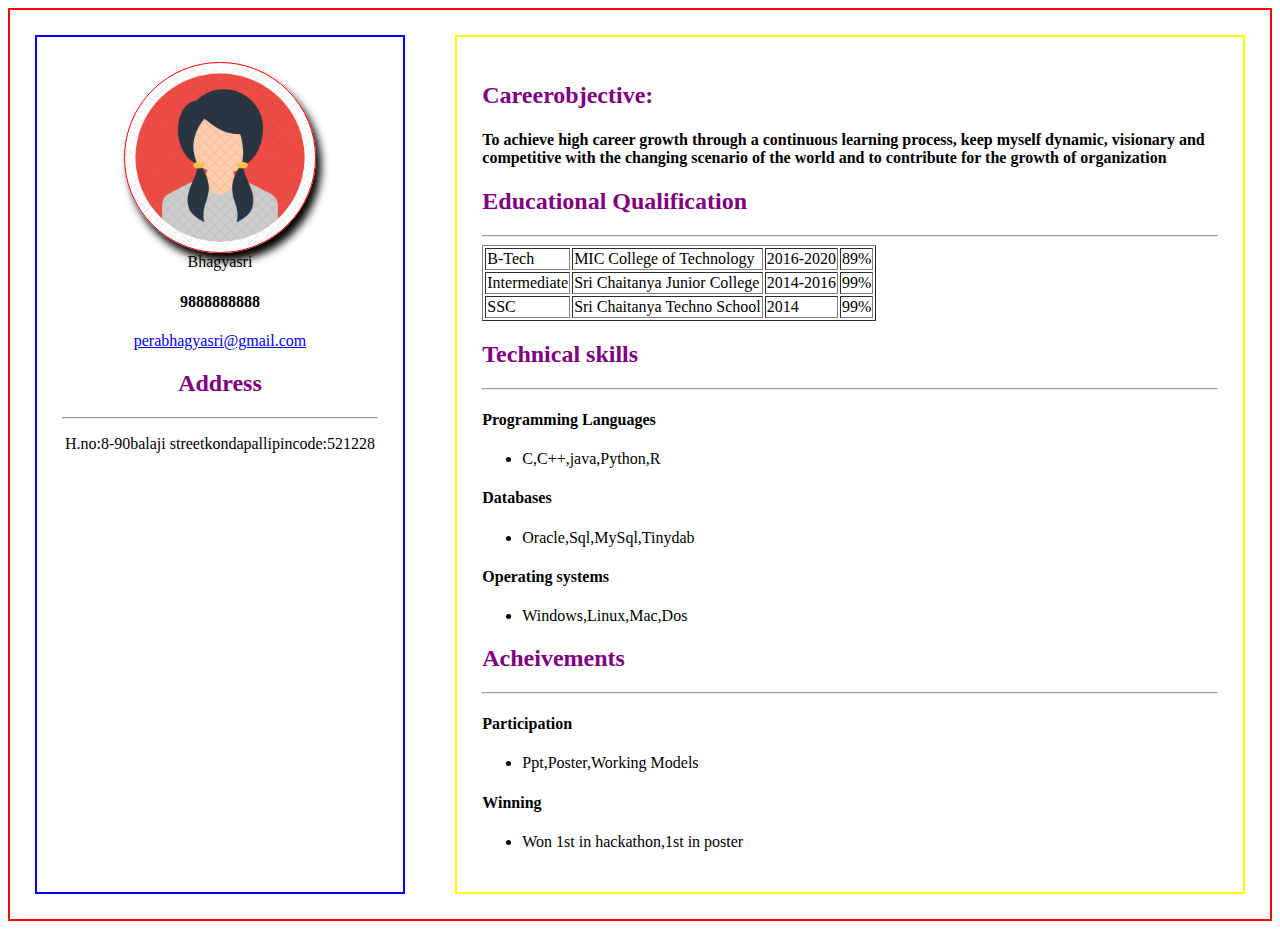
<file: index.html>
<!DOCTYPE html>
<html lang="en" dir="ltr">
  <head>
    <meta charset="utf-8">
    <meta name="viewport" content="width=device-width,initial-scale=1">
<link rel="stylesheet" href="main.css">
    <title>Resume</title>

  </head>
  <body>
    <div class="parent">
      <div class="childone">

      </div>
      <div class="childtwo" onclick="openpage()">

      </div>
    </div>
    <script type="text/javascript" src="main.js">

    </script>
  </body>
</html>
</file>
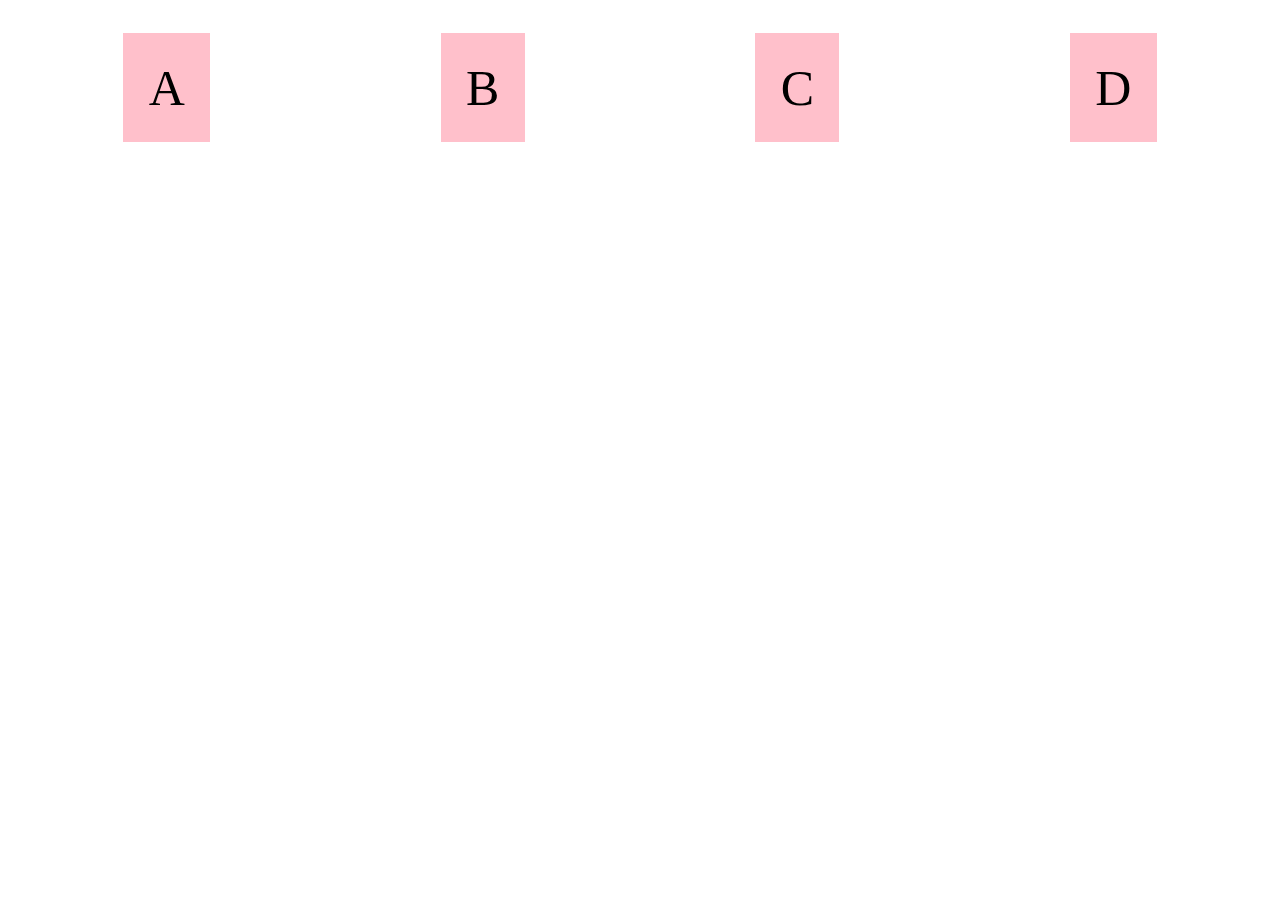
<file: flex.html>
<!DOCTYPE html>
<html lang="en" dir="ltr">
  <head>
    <meta charset="utf-8">
    <meta name="viewport" content="width=device-width,initial-scale=1">
    <title>flex box</title>
    <style>
    .flex{
      display: flex;
      flex-direction: row;
    justify-content: space-around;
    flex-wrap: wrap;
    }
      .flex>div{
        background-color: pink;
        padding: 2%;
        margin: 2%;
        font-size: 50PX;
      }
    </style>
  </head>
  <body>
    <div class="flex">
    <div>A</div>
    <div>B</div>
    <div>C</div>
    <div>D</div>
  </div>
  </body>
</html>
</file>
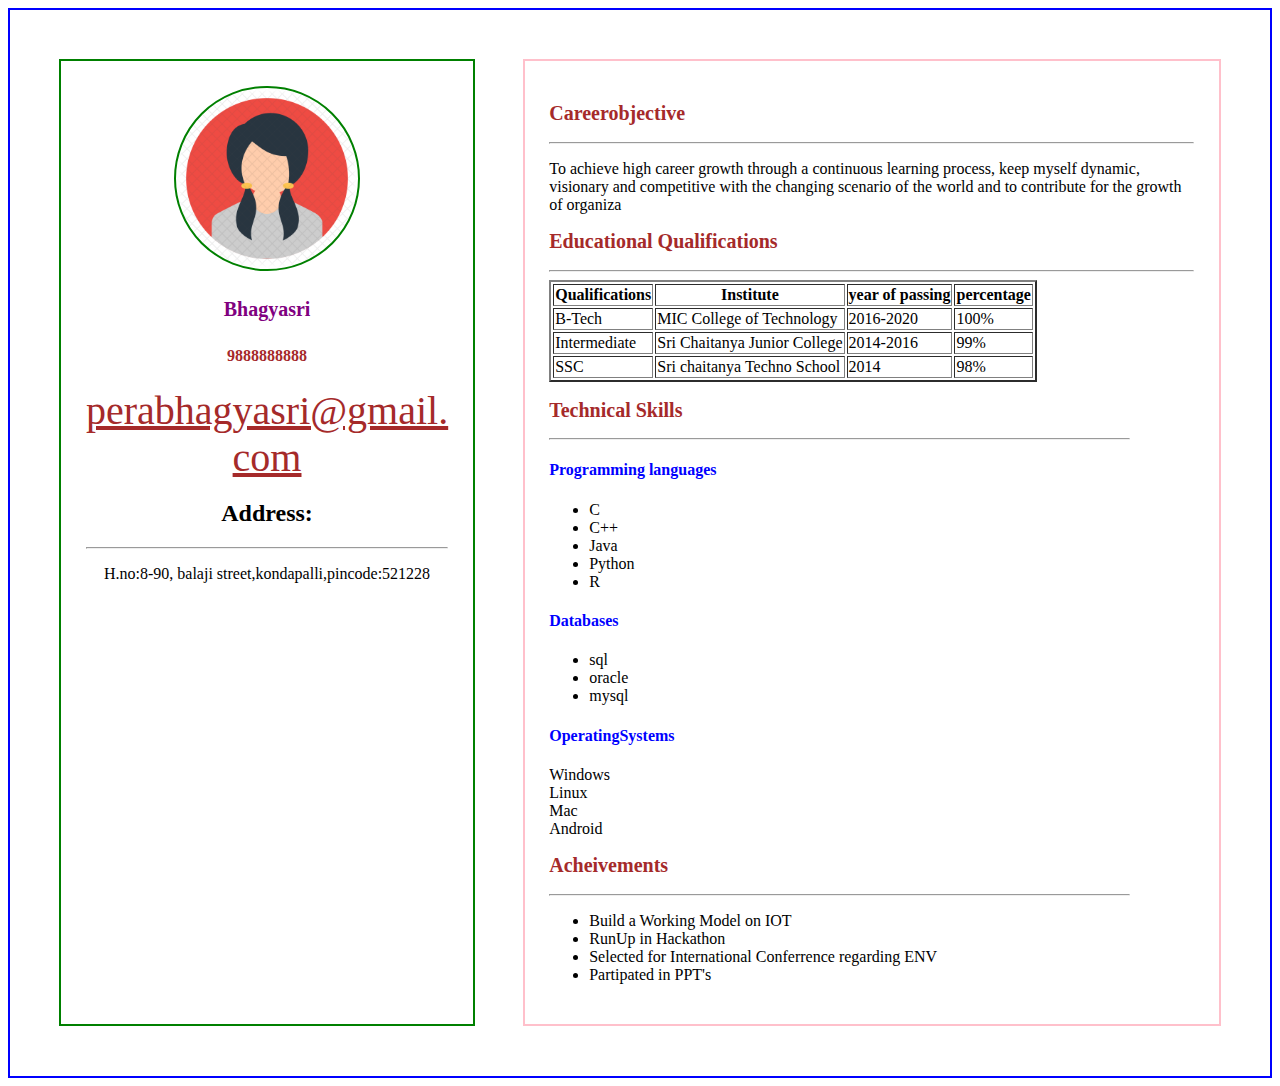
<file: resume.html>
<!DOCTYPE html>
<html>
  <head>
    <meta charset="utf-8">
    <meta name="viewport" content="width=device-width,initial-scale=1">
    <title>Resume</title>
    <link rel="stylesheet" href="style.css">
  </head>
  <body>
 <div class="main">
   <div class="left">
     <img src="profile.png" alt="profile">
     <h4 id="name">Bhagyasri</h4>
     <h4 style="color:brown">9888888888</h4>
     <a href="mailto: ">perabhagyasri@gmail.com</a>
    <h2>Address:</h2>
    <hr>
    <p>H.no:8-90,
    balaji street,kondapalli,pincode:521228
  </p>
   </div>
   <div class="right">
     <h2 style="color:brown;font-size:20px;">Careerobjective</h2>
     <hr>
     <p>To achieve high career growth through a continuous learning process, keep myself dynamic, visionary and competitive with the changing scenario of the world and to contribute for the growth of organiza</p>
    <h2 style="color:brown;font-size:20px;">Educational Qualifications</h2>
    <hr>
    <div class="table1">
          <table border="2">
      <tr>
        <th>Qualifications</th>
        <th>Institute</th>
        <th>year of passing</th>
        <th>percentage</th>
      </tr>
      <tr>
        <td>B-Tech</td>
        <td>MIC College of Technology</td>
        <td>2016-2020</td>
        <td>100%</td>
      </tr>
      <tr>
        <td>Intermediate</td>
        <td>Sri Chaitanya Junior College</td>
        <td>2014-2016</td>
        <td>99%</td>
      </tr>
      <tr>
        <td>SSC</td>
        <td>Sri chaitanya Techno School</td>
        <td>2014</td>
        <td>98%</td>
      </tr>
      </div>
    </table>
    <h2 style="color:brown;font-size:20px;">Technical Skills</h2>
    <hr>
    <h4>Programming languages</h4>
    <ul>
      <li>C</li>
      <li>C++</li>
      <li>Java</li>
      <li>Python</li>
      <li>R</li>
    </ul>
    <h4>Databases</h4>
    <ul>
      <li>sql</li>
      <li>oracle</li>
      <li>mysql</li>
    </ul>
    <h4>OperatingSystems</h4>
    <li>Windows</li>
    <li>Linux</li>
    <li>Mac</li>
    <li>Android</li>
    <h2 style="color:brown;font-size:20px;">Acheivements</h2>
    <hr>
    <ul>
      <li>Build a Working Model on IOT</li>
      <li>RunUp in Hackathon</li>
      <li>Selected for International Conferrence regarding ENV</li>
      <li>Partipated in PPT's</li>
    </ul>
   </div>
 </div>
  </body>
</html>
</file>
<file: main.css>
.parent{
  border:2px solid red;
  display: flex;
  flex-direction: row;
}
.childone{
  border:2px solid blue;

padding: 2%;
margin:2%;
width: 30%;
text-align: center;
}
h2
{
  color: purple;
}

.childone img{
  width: 60%;
  border: 1px solid red;
  border-radius: 50%;
  display: block;
  margin-left: auto;
  margin-right: auto;
  box-shadow: 5px 8px 9px black;
}
.childtwo{
  border:2px solid yellow;
padding: 2%;
margin:2%;
width: 70%;
}
</file>
<file: style.css>
.main{
  border: 2px solid blue;
  padding: 2%;
  display:flex;
}
h4{
  color: blue;
}
p{
  word-wrap: break-word;
}
a
{
  color: brown;
  font-size: 40px;
  word-wrap: break-word;
}

.left{
    border: 2px solid green;
    padding: 2%;
    margin: 2%;
    width: 30%;
    text-align: center;
}
.table1{
  width: 90%;
  overflow-x: auto;
}
#name{
  color: purple;
  font-size: 20px;
  text-align: center;
}
.left img{
  width:50%;
  border-radius: 50%;
  border: 2px solid green;
  display: block;
  margin-left: auto;
  margin-right: auto;
}
.right{
  border: 2px solid pink;
  padding: 2%;
  margin: 2%;
  width: 70%;
}
@media only screen and (min-width: 0px) and (max-width: 480px){
  .main{
    border: 2px solid blue;
    padding: 2%;
    display:flex;
    flex-direction: column;
  }
  h4{
    color: blue;
  }
  a
  {
    color: brown;
    font-size: 40px;
    word-wrap: break-word;
  }

  .left{
      border: 2px solid green;
      padding: 2%;
      margin: 2%;
      width: 90%;
      text-align: center;
      background-color: skyblue;
  }
  .table1{
    width: 90;
    overflow-x: auto;
  }
  #name{
    color: purple;
    font-size: 20px;
    text-align: center;
  }
  .left img{
    width:30%;
    border-radius: 50%;
    border: 2px solid green;
    display: block;
    margin-left: auto;
    margin-right: auto;

  }
  .right{
    border: 2px solid pink;
    padding: 2%;
    margin: 2%;
    width: 90%;
    background-color: skyblue;

  }
  @media only screen and (min-width: 480px) and (max-width: 600px){
    .main{
      border: 2px solid blue;
      padding: 2%;
      display:flex;
      flex-direction: row;
    }
    h4{
      color: blue;
    }
    a
    {
      color: brown;
      font-size: 40px;
      word-wrap: break-word;
    }

    .left{
        border: 2px solid green;
        padding: 2%;
        margin: 2%;
        width: 40%;
        text-align: center;
        background-color: pink;
    }
    #name{
      color: purple;
      font-size: 20px;
      text-align: center;
    }
    .left img{
      width:30%;
      border-radius: 50%;
      border: 2px solid green;
      display: block;
      margin-left: auto;
      margin-right: auto;

    }
    .right{
      border: 2px solid pink;
      padding: 2%;
      margin: 2%;
      width: 40%;
      background-color: pink;

    }


}
</file>
